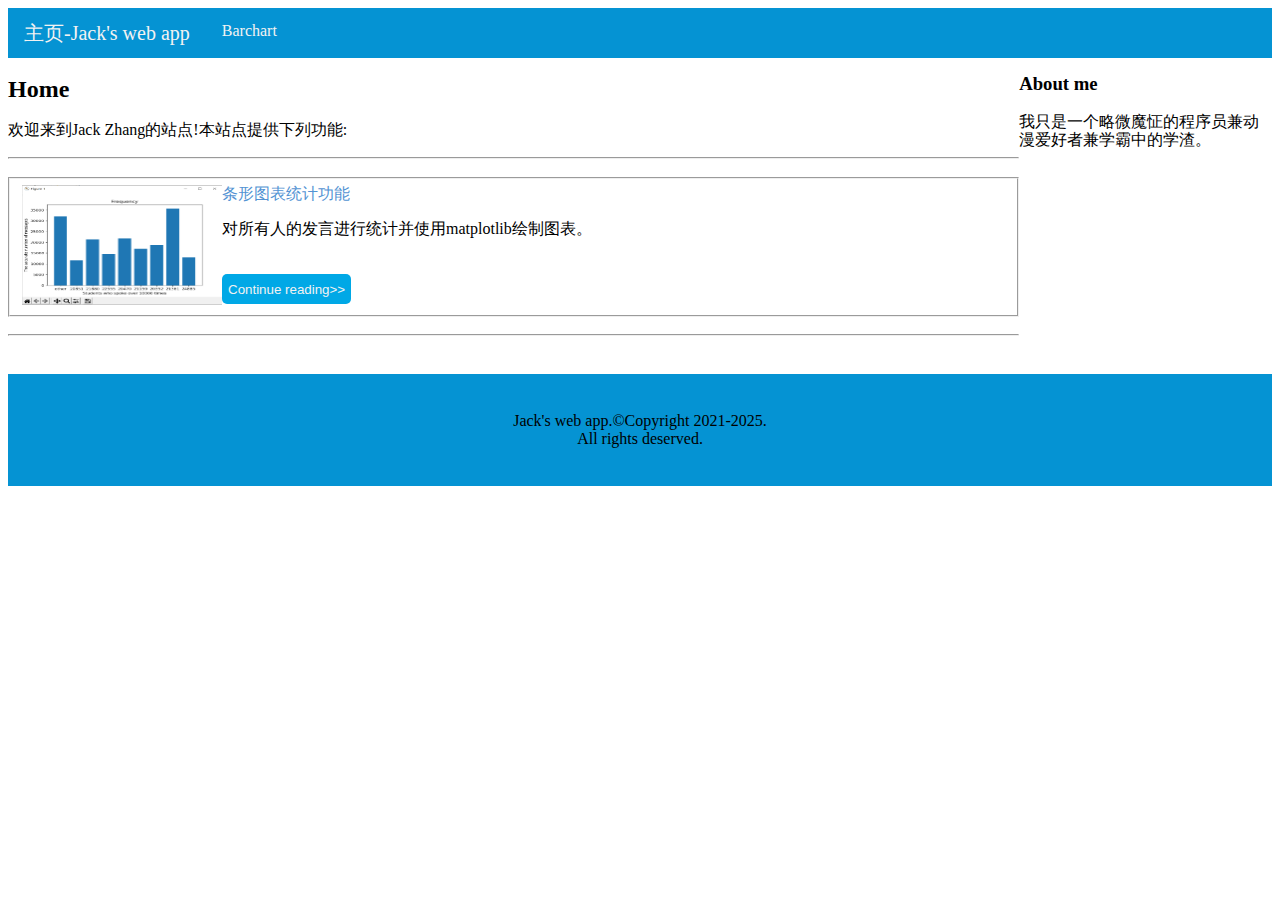
<file: index.html>
<!DOCTYPE html>
<html lang="en">
<head>
    <meta charset="UTF-8">
    <title>Home</title>
    <!--
    <link rel="stylesheet" href="https://pyscript.net/alpha/pyscript.css" />
    <script defer src="https://pyscript.net/alpha/pyscript.js"></script>
    -->
    <link rel="stylesheet" href="https://jack20081117.github.io/css/base.css" />
    <link rel="stylesheet" href="https://jack20081117.github.io/css/awesome.css" />
</head>
<body>
<!-- 导航栏 -->
<ul>
    <li><a href="https://jack20081117.github.io" style="font-size:20px;" id="Home">主页-Jack's web app</a></li>
    <li><a href="https://jack20081117.github.io/barchart" id="Barchart">Barchart</a></li>
</ul>

<!-- 内容 -->
<div class="row">
    <div class="leftcolumn">
        <h2>Home</h2>
        <p>欢迎来到Jack Zhang的站点!本站点提供下列功能:</p>
        <form>
            <hr />
            <fieldset>
                <img src="https://jack20081117.github.io/img/barchart1.png" width="200" height="120" align="left"/>
                <a href="https://jack20081117.github.io/barchart" style="float:left">条形图表统计功能</a>
                <br />
                <p>对所有人的发言进行统计并使用matplotlib绘制图表。</p>
                <br />
                <button class="button1" onclick="window.open('https://jack20081117.github.io/barchart')">
                    Continue reading&gt;&gt;
                </button>
            </fieldset>
            <hr />
        </form>
    </div>
    <div class="rightcolumn">
        <h3>About me</h3>
        <p>我只是一个略微魔怔的程序员兼动漫爱好者兼学霸中的学渣。</p>
    </div>
</div>

<!-- 页尾 -->
<div class="footer">
    <p>Jack's web app.©Copyright 2021-2025.<br>All rights deserved.</p>
</div>
</body>
</html>
</file>
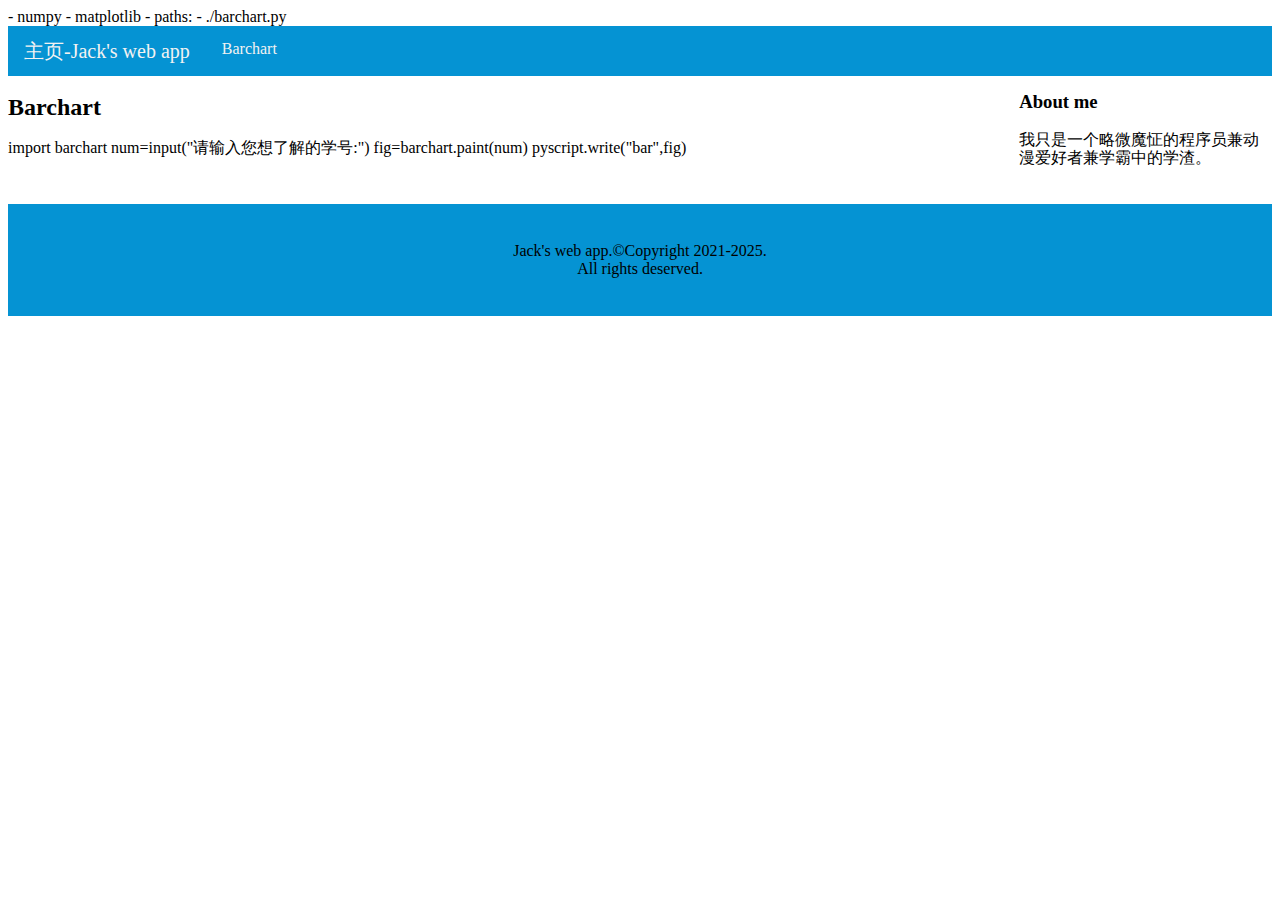
<file: barchart/index.html>
<!DOCTYPE html>
<html lang="en">
<head>
    <meta charset="UTF-8">
    <title>Home</title>
    <link rel="stylesheet" href="https://pyscript.net/alpha/pyscript.css" />
    <script defer src="https://pyscript.net/alpha/pyscript.js"></script>
    <link rel="stylesheet" href="https://jack20081117.github.io/css/base.css" />
    <link rel="stylesheet" href="https://jack20081117.github.io/css/awesome.css" />
    <py-env>
      - numpy
      - matplotlib
      - paths:
        - ./barchart.py
    </py-env>
</head>
<body>
<!-- 导航栏 -->
<ul>
    <li><a href="https://jack20081117.github.io" style="font-size:20px;" id="Home">主页-Jack's web app</a></li>
    <li><a href="https://jack20081117.github.io/barchart" id="Barchart">Barchart</a></li>
</ul>

<!-- 内容 -->
<div class="row">
    <div class="leftcolumn">
        <h2>Barchart</h2>
        <div id="bar"></div>
        <py-script>
            import barchart
            num=input("请输入您想了解的学号:")
            fig=barchart.paint(num)
            pyscript.write("bar",fig)
        </py-script>
    </div>
    <div class="rightcolumn">
        <h3>About me</h3>
        <p>我只是一个略微魔怔的程序员兼动漫爱好者兼学霸中的学渣。</p>
    </div>
</div>

<!-- 页尾 -->
<div class="footer">
    <p>Jack's web app.©Copyright 2021-2025.<br>All rights deserved.</p>
</div>
</body>
</html>
</file>
